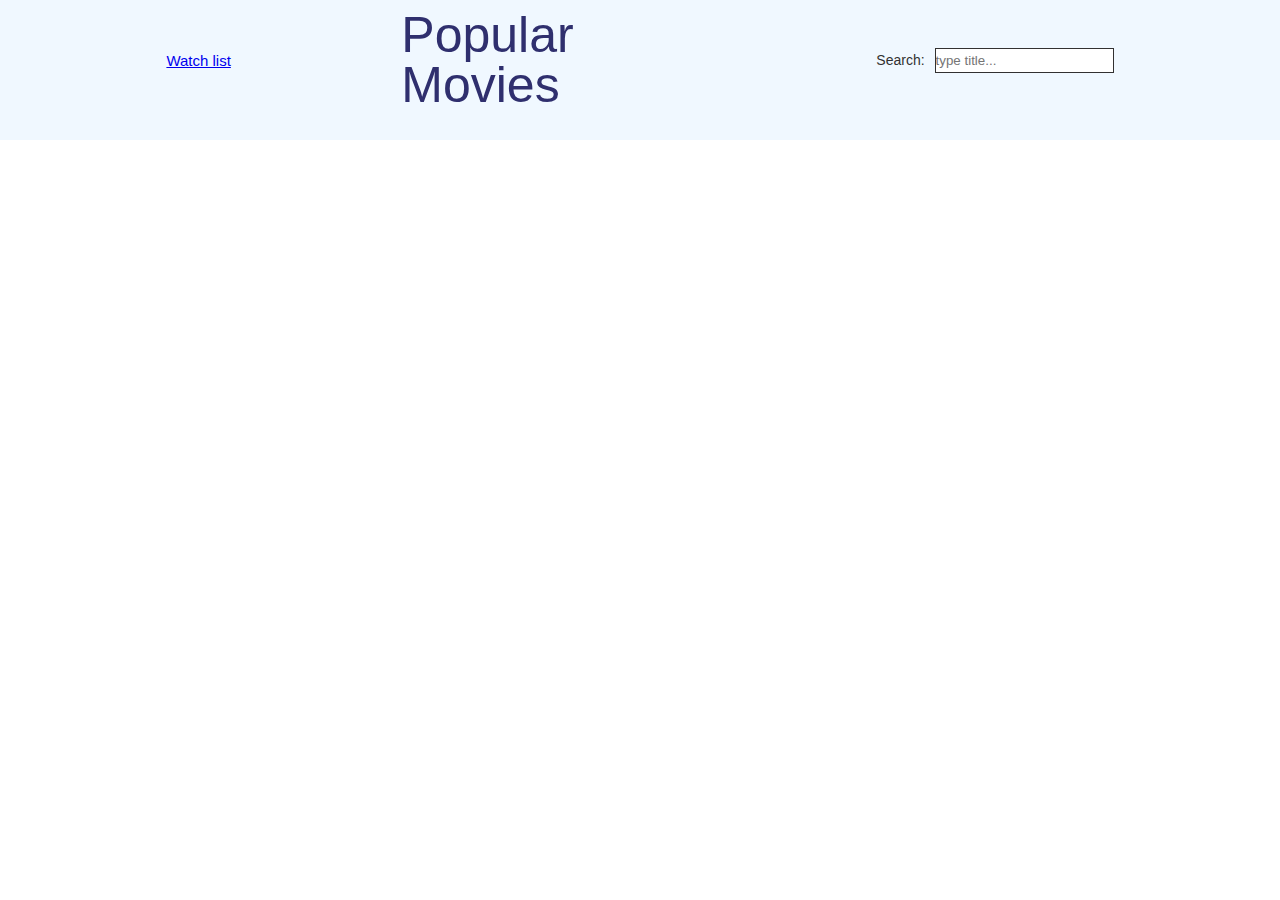
<file: index.html>
<!DOCTYPE html>
<html lang="en">
  <head>
    <meta charset="UTF-8" />
    <meta http-equiv="X-UA-Compatible" content="IE=edge" />
    <meta name="viewport" content="width=device-width, initial-scale=1.0" />
    <link rel="stylesheet" href="style.css" />
    <title>Movie App</title>
  </head>
  <body>
    <div class="wrapper">
      <div class="a">
        <header class="header">
          <div class="watchList"><a href="index2.html">Watch list</a></div>
          <div class="headerTitle"><h1>Popular Movies</h1></div>
          <div class="headerSearch">
            <div class="search"><label for="">Search: </label></div>
            <input class="input" type="text" placeholder="type title..." />
          </div>
        </header>
        <div class="popularMovie"></div>
      </div>

      <div class="wrapper2"></div>
    </div>

    <script src="index.js"></script>
  </body>
</html>
</file>
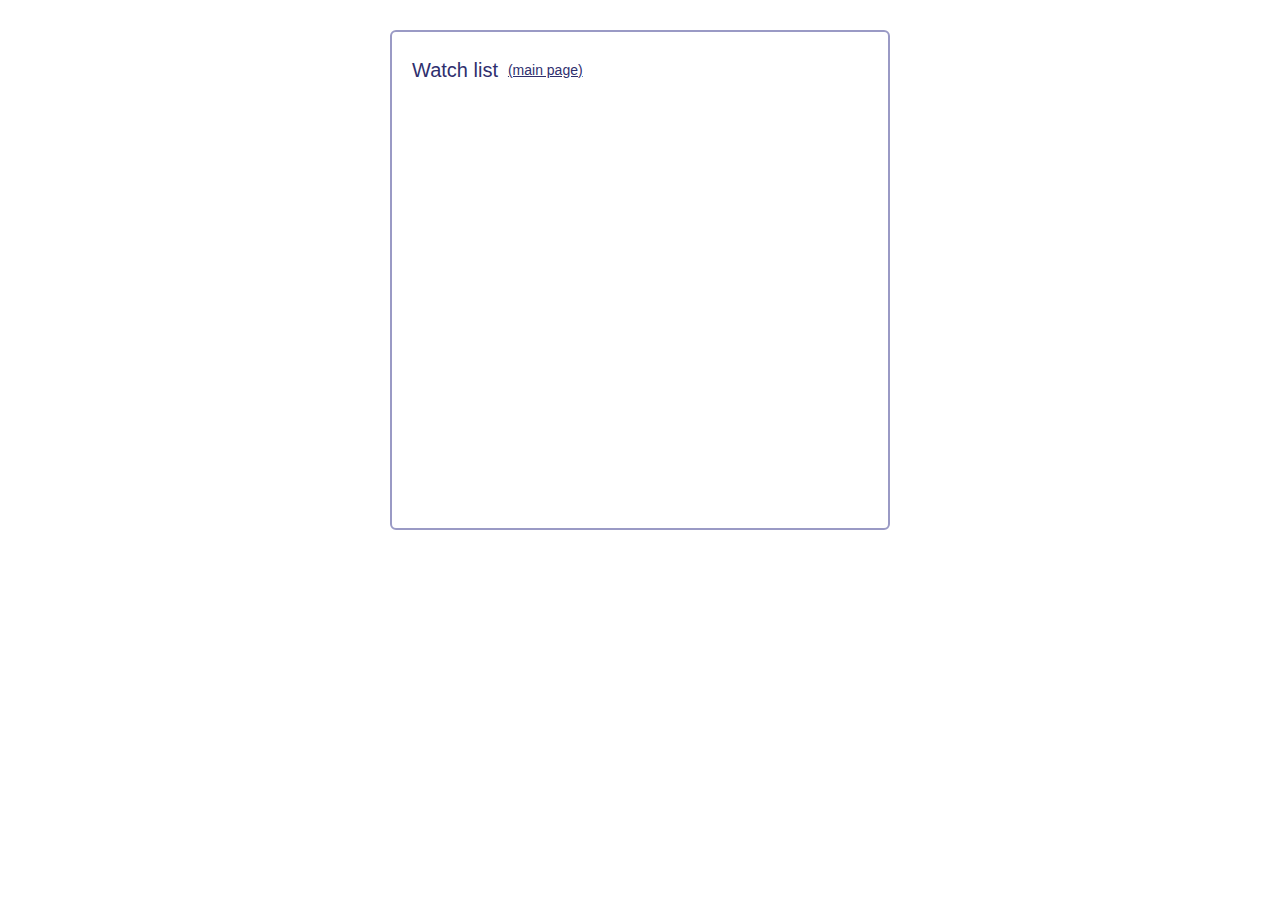
<file: index2.html>
<!DOCTYPE html>
<html lang="en">
  <head>
    <meta charset="UTF-8" />
    <meta http-equiv="X-UA-Compatible" content="IE=edge" />
    <meta name="viewport" content="width=device-width, initial-scale=1.0" />
    <link rel="stylesheet" href="style.css" />
    <title>Watchlist</title>
  </head>
  <body>
    <div class="main_container">
      <div class="cardOfWatchMovies">
        <div class="headerOfWatchList">
          <p>Watch list</p>
          <a class="hrefOfWatchList" href="index.html">(main page)</a>
        </div>
        <div class="listOfMovie">
          <div class="wrapperMovie"></div>
        </div>
      </div>
    </div>

    <script src="index2.js"></script>
  </body>
</html>
</file>
<file: style.css>
/* *--------------------------------Обнуление------------------------------------------------------------------------------*/
* {
  padding: 0;
  margin: 0;
  border: 0;
}
*,
*:before,
*:after {
  -moz-box-sizing: border-box;
  -webkit-box-sizing: border-box;
  box-sizing: border-box;
}
:focus,
:active {
  outline: none;
}
a:focus,
a:active {
  outline: none;
}

nav,
footer,
header,
aside {
  display: block;
}

html,
body {
  height: 100%;
  width: 100%;
  font-size: 100%;
  line-height: 1;
  font-size: 14px;
  -ms-text-size-adjust: 100%;
  -moz-text-size-adjust: 100%;
  -webkit-text-size-adjust: 100%;
}
input,
button,
textarea {
  font-family: inherit;
}

input::-ms-clear {
  display: none;
}
button {
  cursor: pointer;
}
button::-moz-focus-inner {
  padding: 0;
  border: 0;
}

ul li {
  list-style: none;
}
img {
  vertical-align: top;
}

h1,
h2,
h3,
h4,
h5,
h6 {
  font-size: inherit;
  font-weight: 400;
}

body {
  font-family: "Franklin Gothic Medium", "Arial Narrow", Arial, sans-serif;
}

.wrapper {
  display: flex;
}
.a {
  position: relative;
  background-color: aliceblue;
  width: 100vw;
}
.header {
  width: 74%;
  margin: 0 auto;
  padding-top: 10px;
  padding-bottom: 10px;
  display: flex;
  align-items: center;
  justify-content: space-between;
  margin-bottom: 20px;
}
.watchList {
  width: 25%;
  font-size: 15px;
  font-weight: 200;
}

.headerTitle {
  width: 33%;
  font-size: 50px;
  color: rgb(47, 47, 110);
}
.headerSearch {
  display: flex;
  align-items: center;
}
.headerSearch input {
  font-family: "Segoe UI", Tahoma, Geneva, Verdana, sans-serif;
  align-items: center;
  height: 25px;
  border: 1px solid rgb(50, 49, 49);
}
.search {
  align-items: center;
  margin-left: 165px;
  padding-right: 10px;
  color: rgb(50, 49, 49);
}
.popularMovie {
  max-width: 75%;
  flex-wrap: wrap;
  justify-content: space-between;
  display: flex;
  margin: 0 auto;
}
.popularMovieOne {
  width: 33%;
}
.movie {
  display: flex;
  margin-bottom: 10px;
  padding-top: 10px;
  border: 2px solid blue;
  border-radius: 8px;
}
.infoMovie {
  padding-left: 10px;
  align-items: center;
}

.nameMovie {
  font-size: 25px;
  text-decoration: none;
  margin-bottom: 50px;
}
.hName {
  text-decoration: none;
}

.genreMovie {
  font-size: 16px;
  margin-bottom: 50px;
  color: rgb(50, 49, 49);
  font-family: "Segoe UI", Tahoma, Geneva, Verdana, sans-serif;
}
.genreMovie span {
  color: rgb(65, 65, 143);
}
.addToList {
  width: 120px;
  height: 35px;
  border-radius: 6px;
  border: 2px solid rgb(154, 154, 197);
  background-color: rgb(207, 215, 215);
  font-size: 12px;
  font-family: "Segoe UI", Tahoma, Geneva, Verdana, sans-serif;
  color: rgb(50, 49, 49);
}

.deleteFromList {
  width: 120px;
  height: 35px;
  border-radius: 6px;
  border: 2px solid rgb(154, 154, 197);
  background-color: rgb(207, 215, 215);
  font-size: 12px;
  font-family: "Segoe UI", Tahoma, Geneva, Verdana, sans-serif;
  color: rgb(50, 49, 49);
}

.main_container {
  width: 100vw;
  height: 100vh;
  padding-top: 30px;
  background-color: #fff;
}
.cardOfWatchMovies {
  width: 500px;
  height: 500px;
  margin: 0 auto;
  border-radius: 6px;
  border: 2px solid rgb(154, 154, 197);
}
.headerOfWatchList {
  width: 100%;
  height: 75px;
  padding: 20px;
  display: flex;
  align-items: center;
}
.headerOfWatchList p {
  font-size: 20px;
  color: rgb(47, 47, 110);
  margin-right: 10px;
  align-items: center;
}
.hrefOfWatchList {
  font-family: "Segoe UI", Tahoma, Geneva, Verdana, sans-serif;
  color: rgb(47, 47, 110);
}
.listOfMovie {
  width: 100%;
  padding: 20px;
}
.wrapperMovie {
  display: flex;
  flex-wrap: wrap;
  width: 100%;
  align-items: center;
}
.nameWatchMovie {
  width: 300px;
  font-size: 16px;
  font-family: "Segoe UI", Tahoma, Geneva, Verdana, sans-serif;
  color: rgb(47, 47, 110);
  margin-bottom: 10px;
  margin-right: 10px;
}

.buttonDelete {
  width: 120px;
  height: 35px;
  border-radius: 6px;
  border: 2px solid rgb(154, 154, 197);
  background-color: rgb(207, 215, 215);
  font-size: 12px;
  font-family: "Segoe UI", Tahoma, Geneva, Verdana, sans-serif;
  color: rgb(50, 49, 49);
  margin-bottom: 10px;
}

.wrapper2 {
  position: fixed;
  display: flex;
  justify-content: center;
  width: 100vw;
  height: 100vh;
  padding: 30px;
  background-color: #fff;
  opacity: 0;
  visibility: hidden;
}

.infoFilm {
  display: inline-block;
  width: 900px;
  height: 600px;
  border-radius: 10px;
  border: 2px solid rgb(154, 154, 197);
  background-color: #fff;
}
.infoFilm_header {
  width: 95%;
  height: 75px;
  border-bottom: 3px solid rgb(154, 154, 197);
  margin: 0 auto;
  display: flex;
  align-items: center;
}
.infoFilm_header a {
  color: rgb(154, 154, 197);
  margin-bottom: -5px;
}
.infoFilm_nameMovie {
  margin-bottom: 0;
  font-size: 25px;
  margin-right: 10px;
  color: rgb(154, 154, 197);
}
.general {
  width: 100%;
  display: flex;
  padding: 15px;
}
aside img {
  width: 300px;
}
content {
  padding: 10px;
}
.overview,
.genre,
.recomendations {
  margin-bottom: 15px;
}
.overview h2,
.genre h2,
.recomendations h2 {
  font-size: 22px;
  color: black;
}
.overview p,
.genre p,
.recomendations p {
  font-size: 18px;
  font-family: "Segoe UI", Tahoma, Geneva, Verdana, sans-serif;
  color: gray;
}
.infoFilm_button {
  width: 150px;
  height: 35px;
  margin-top: 35px;
  border-radius: 6px;
  border: 2px solid rgb(154, 154, 197);
  background-color: rgb(207, 215, 215);
  font-size: 14px;
  font-family: "Segoe UI", Tahoma, Geneva, Verdana, sans-serif;
  color: rgb(50, 49, 49);
  margin-bottom: 10px;
}
.wrapper2.open {
  opacity: 1;
  visibility: visible;
}
</file>
